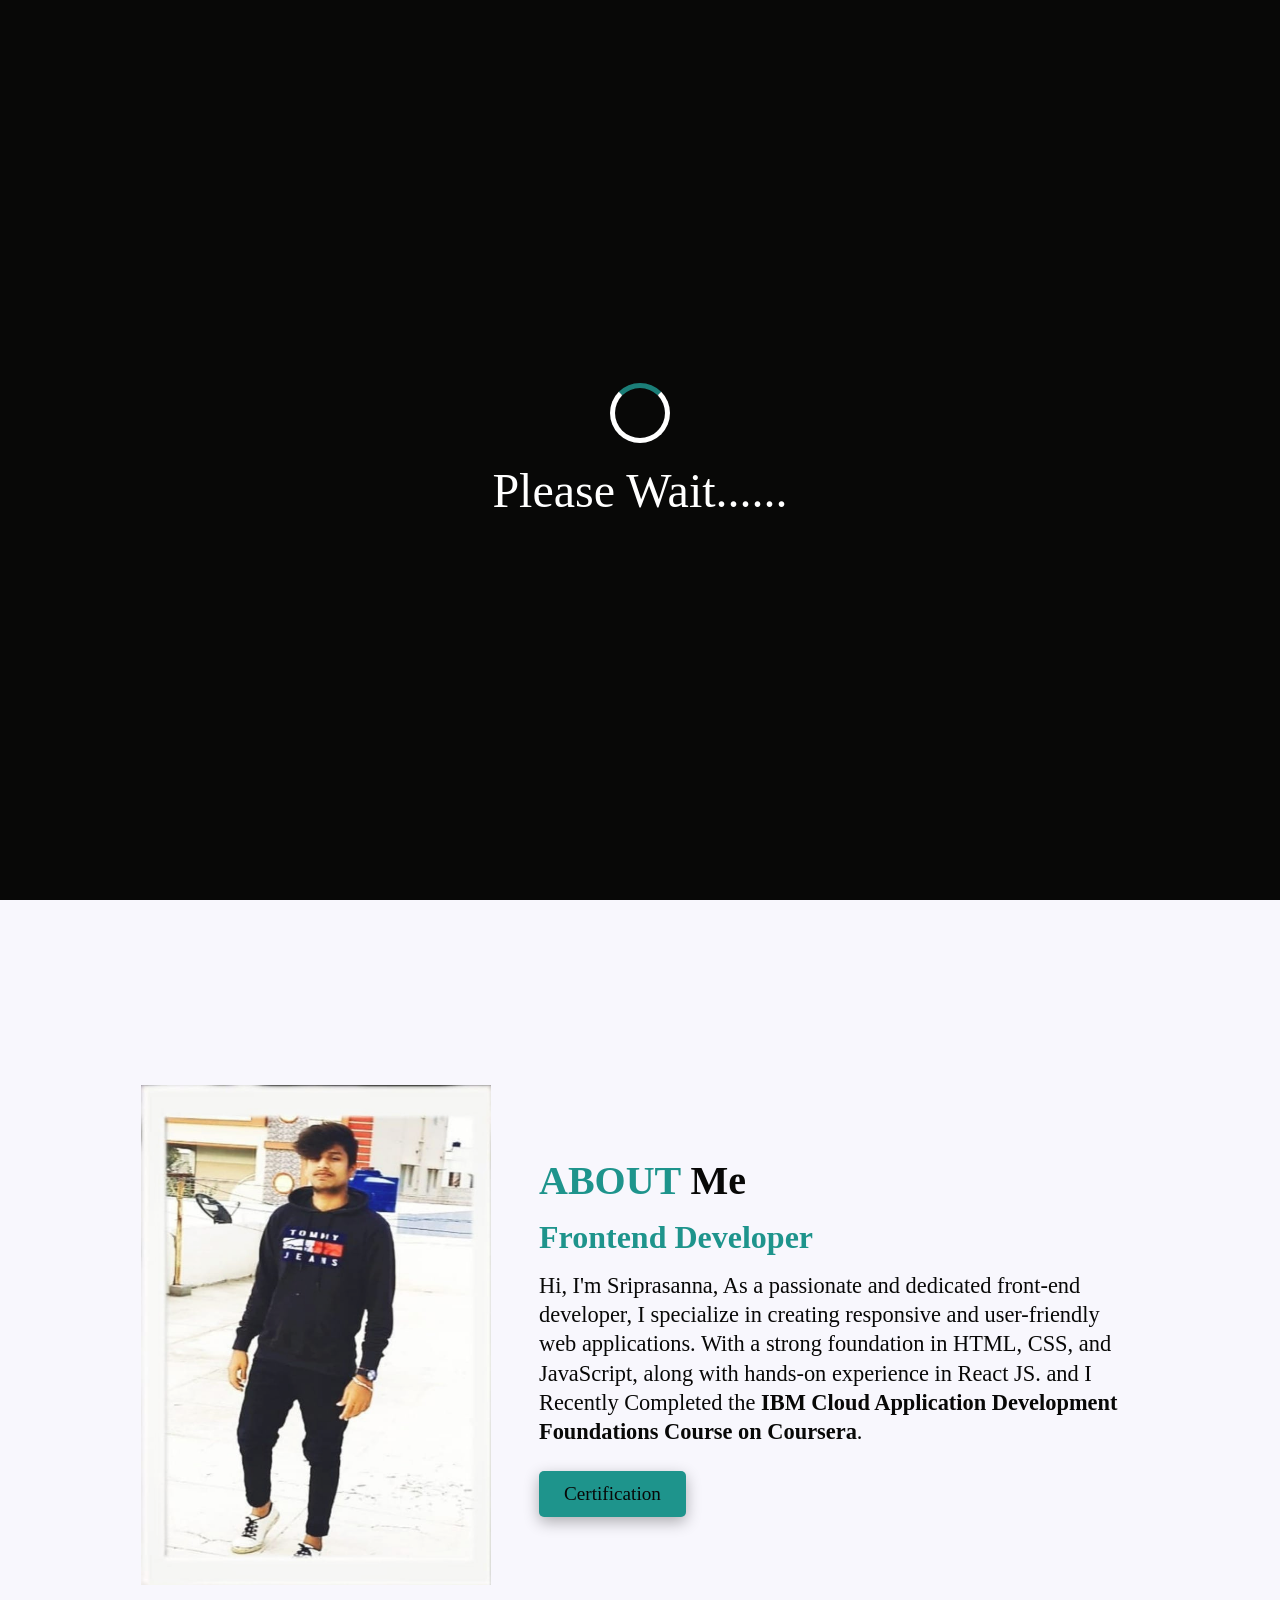
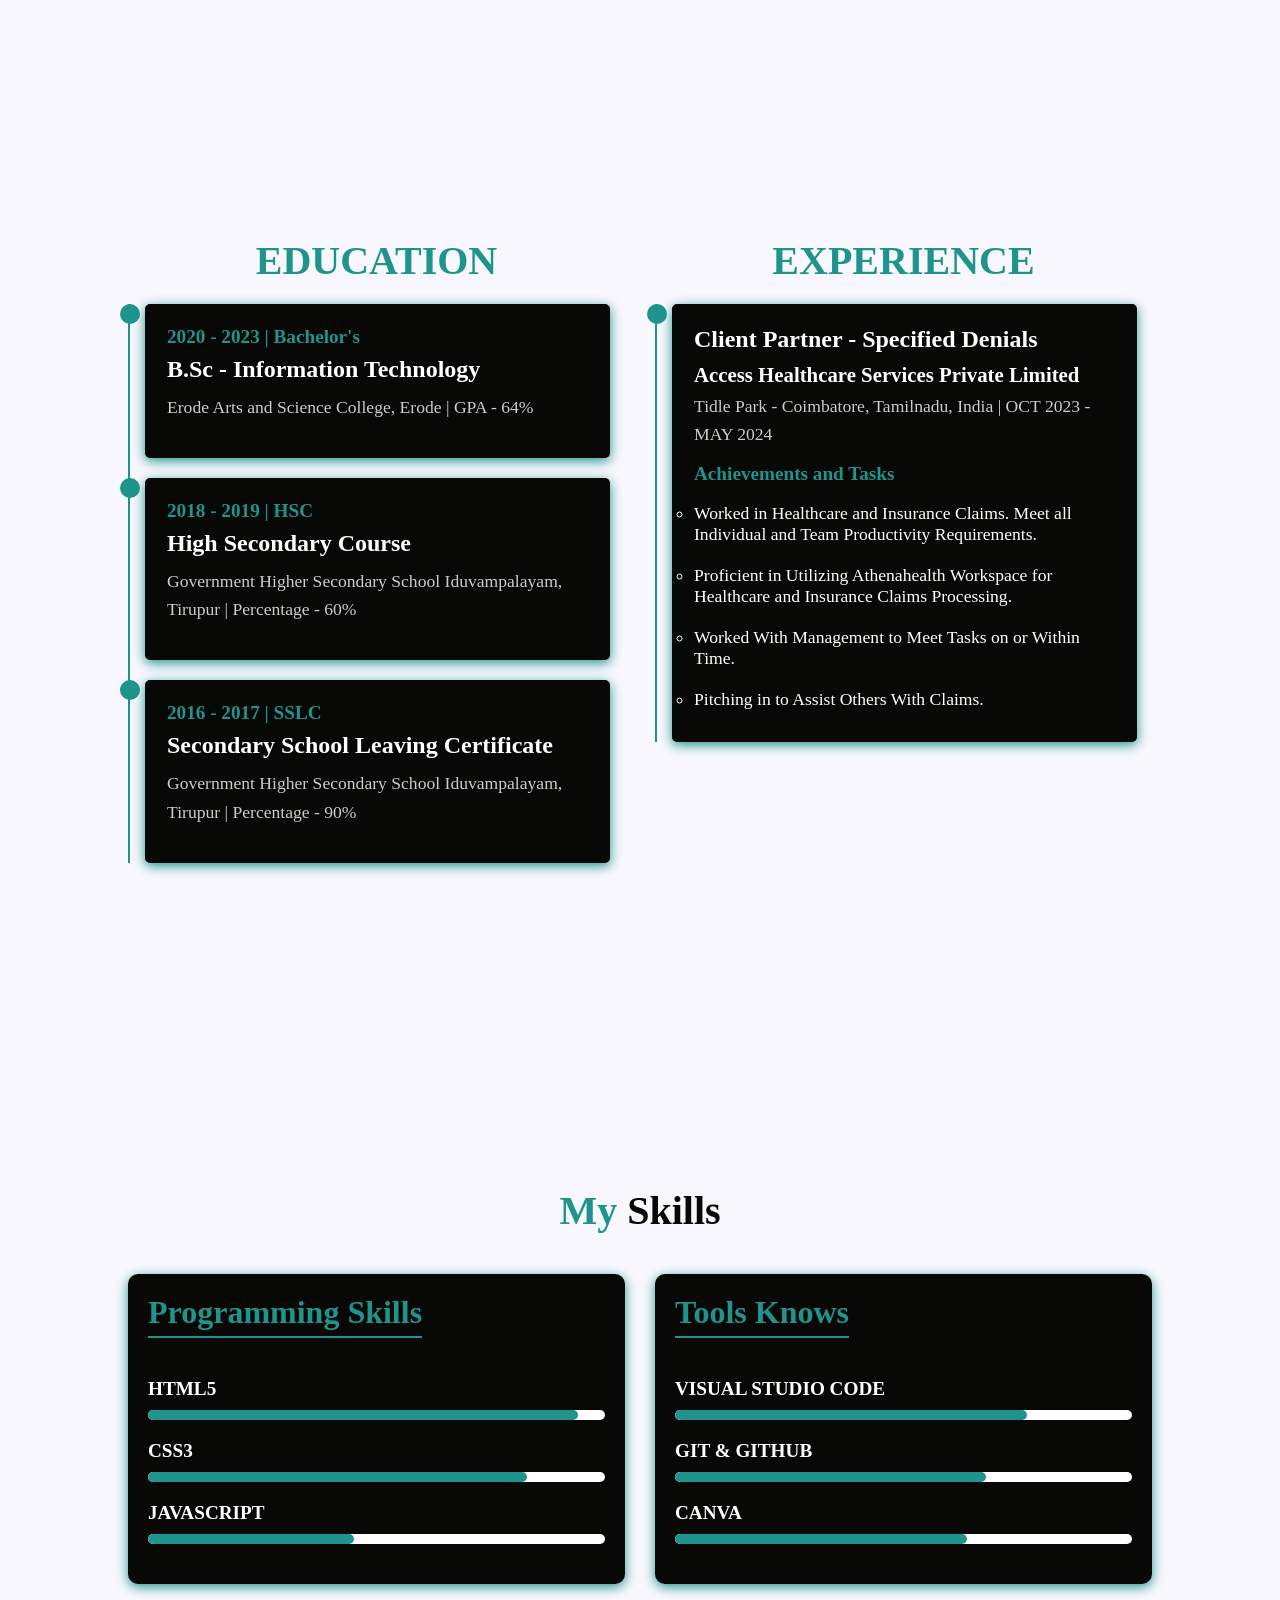
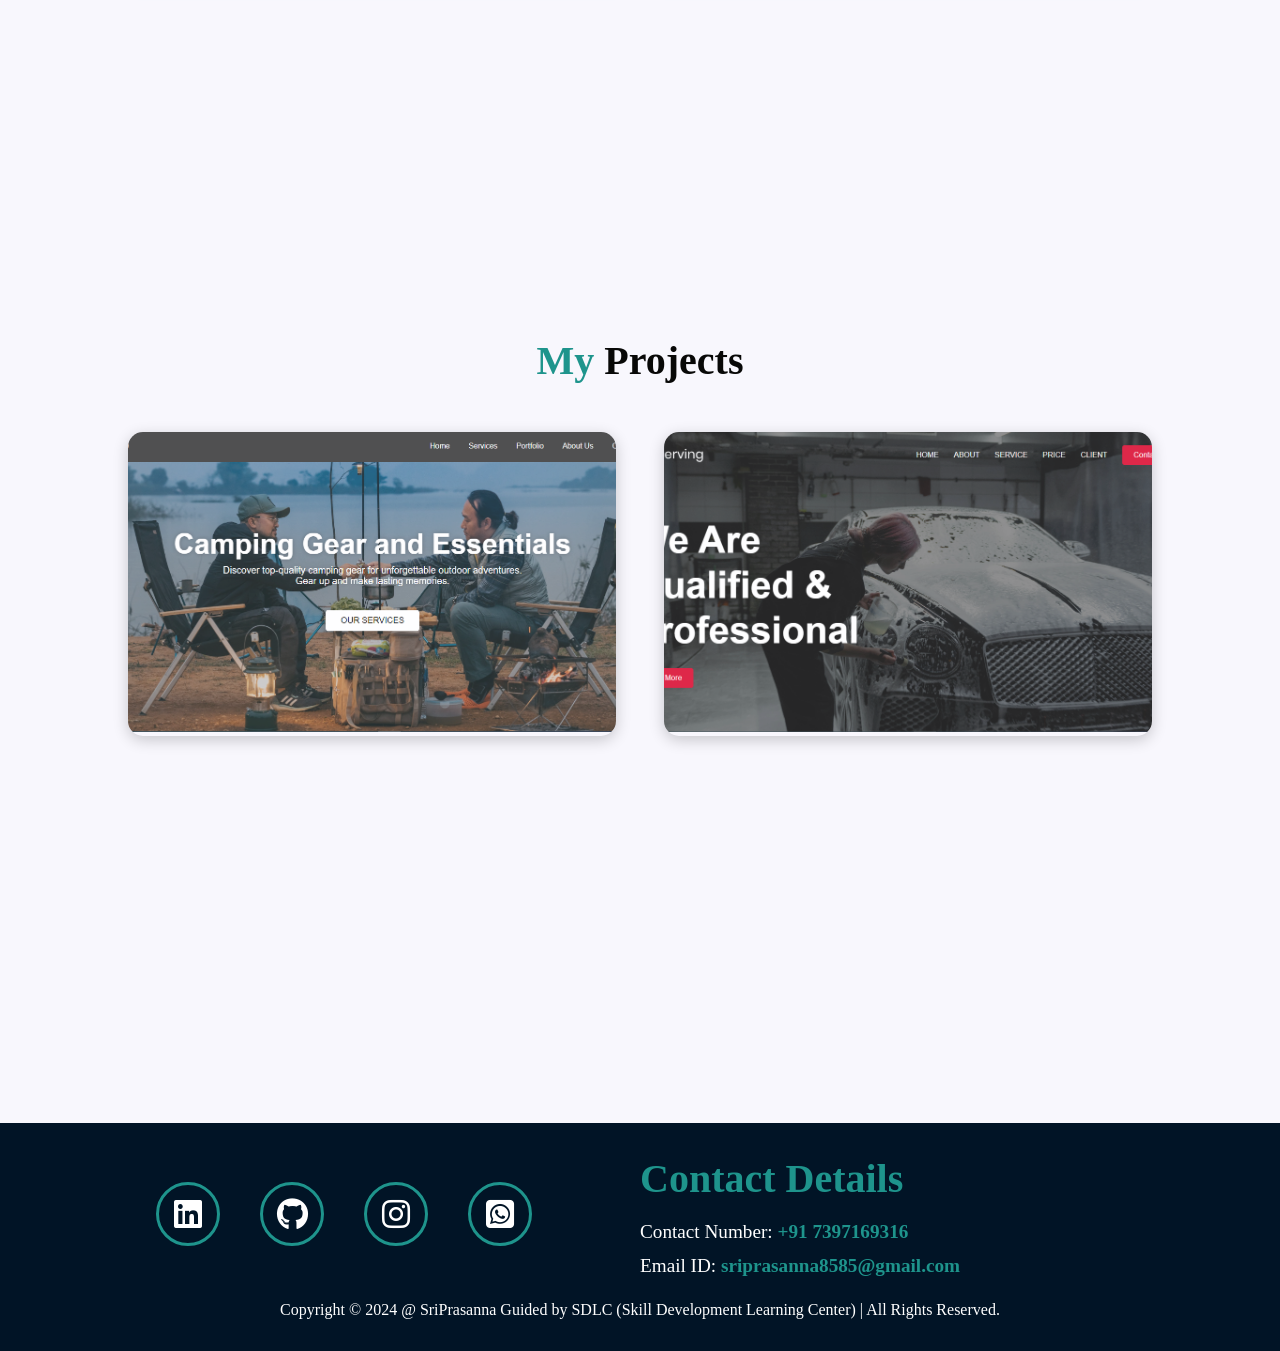
<file: index.html>
<!DOCTYPE html>
<html lang="en">

<head>
    <meta charset="UTF-8">
    <meta name="viewport" content="width=device-width, initial-scale=1.0">
    <title>Personal Portfolio</title>
    <link rel="stylesheet" href="./CSS3/style.css">
    <link rel="stylesheet" href="https://cdnjs.cloudflare.com/ajax/libs/font-awesome/6.6.0/css/all.min.css">
</head>

<body>
    <div class="loading-screen">
        <div class="loading"></div>
        <p>Please Wait......</p>
    </div>
    <!-- Header Section -->
    <nav class="navbar">
        <div class="logo">Sriprasanna</div>
        <div class="menu-toggle" id="mobile-menu">
            <span class="bar"></span>
            <span class="bar"></span>
            <span class="bar"></span>
        </div>
        <ul class="nav-list" id="nav-list">
            <li><a href="#home">Home</a></li>
            <li><a href="#about">About</a></li>
            <li><a href="#education">Education</a></li>
            <li><a href="#skills">Skills</a></li>
            <li><a href="#projects">Projects</a></li>
        </ul>
    </nav>


    <!-- Home Section -->
    <section class="home" id="home">
        <div class="home-content">
            <h3>Hi, Myself</h3>
            <h1>Sriprasanna</h1>
            <h3>I'm a <span id="role"></span></h3>

            <!-- Social Media Icons -->
            <div class="social-media">
                <a href="https://www.linkedin.com/in/prasanna85/" target="_blank">
                    <i class="fa-brands fa-linkedin"></i>
                </a>
                <a href="https://github.com/tronkrish/" target="_blank">
                    <i class="fa-brands fa-github"></i>
                </a>
                <a href="https://www.instagram.com/_tron_krish_/" target="_blank">
                    <i class="fa-brands fa-instagram"></i>
                </a>
                <a href="https://web.whatsapp.com/" target="_blank">
                    <i class="fa-brands fa-whatsapp"></i>
                </a>
            </div>

            <a href="./CSS3/Front-End Developer.pdf" class="btn" target="_blank">View Resume</a>
            <a href="./CSS3/Front-End Developer.pdf" class="btn" target="_blank" download id="btnss">Download Resume</a>

        </div>

        <div class="home-img">
            <img src="./CSS3/image2.jpeg" alt="Profile Picture">
        </div>
    </section>

    <!-- About Section -->
    <section class="about" id="about">
        <div class="about-img">
            <img src="./CSS3/Image3.jpeg" alt="Profile Image">
        </div>

        <div class="about-content">
            <h2 class="heading">ABOUT <span>Me</span></h2>
            <h3>Frontend Developer</h3>
            <p>
                Hi, I'm Sriprasanna, As a passionate and dedicated front-end developer, I specialize in creating
                responsive and user-friendly web applications. With a strong foundation in HTML, CSS, and JavaScript,
                along with hands-on experience in React JS. and I Recently Completed the <b>IBM Cloud Application Development Foundations Course on Coursera</b>.
            </p>
            <a href="https://www.credly.com/badges/7228fc24-bd98-495f-b2e7-82e15cb1e136/whatsapp" class="btn" target="_blank">Certification</a>
        </div>
    </section>


    <!-- Education Section -->
    <section class="education" id="education">
        <main class="row">
            <!-- Education Column -->
            <div class="col">
                <header class="title">
                    <h2>EDUCATION</h2>
                </header>
                <div class="content">

                    <div class="box">
                        <h4>2020 - 2023 | Bachelor's</h4>
                        <h3>B.Sc - Information Technology</h3>
                        <p>Erode Arts and Science College, Erode | GPA - 64%</p>
                    </div>
                  
                    <div class="box">
                        <h4>2018 - 2019 | HSC</h4>
                        <h3>High Secondary Course</h3>
                        <p>Government Higher Secondary School Iduvampalayam, Tirupur | Percentage - 60%</p>
                    </div>
                    
                    <div class="box">
                        <h4>2016 - 2017 | SSLC</h4>
                        <h3>Secondary School Leaving Certificate</h3>
                        <p>Government Higher Secondary School Iduvampalayam, Tirupur | Percentage - 90%</p>
                    </div>
                    
                </div>
            </div>

            <!-- Experience Column -->
            <div class="col">
                <header class="title">
                    <h2>EXPERIENCE</h2>
                </header>
                <div class="content">
                    <div class="box">
                        <h2>Client Partner - Specified Denials</h2>
                        <h3 class="office">Access Healthcare Services Private Limited</h3>
                        <p>Tidle Park - Coimbatore, Tamilnadu, India | OCT 2023 - MAY 2024</p>
                        <h4 class="tasks">Achievements and Tasks</h4>
                        <ul>
                            <li>Worked in Healthcare and Insurance Claims. Meet all Individual and Team Productivity
                                Requirements.</li>
                            <li>Proficient in Utilizing Athenahealth Workspace for Healthcare and Insurance Claims
                                Processing.</li>
                            <li>Worked With Management to Meet Tasks on or Within Time.</li>
                            <li>Pitching in to Assist Others With Claims.</li>
                        </ul>
                    </div>
                </div>
            </div>
        </main>
    </section>

    <!-- Skills Section -->
    <section class="skills" id="skills">
        <h2 class="heading">My <span>Skills</span></h2>
        <div class="row">
            <!-- Programming Skills -->
            <div class="col">
                <div class="sub-title">
                    <h2>Programming Skills</h2>
                </div>
                <div class="skills-container">
                    <div class="skill">
                        <div class="subject">HTML5</div>
                        <div class="progress-bar" value="94%">
                            <div class="progress-line" style="max-width: 94%"></div>
                        </div>
                    </div>
                    <div class="skill">
                        <div class="subject">CSS3</div>
                        <div class="progress-bar" value="83%">
                            <div class="progress-line" style="max-width: 83%"></div>
                        </div>
                    </div>
                    <div class="skill">
                        <div class="subject">JavaScript</div>
                        <div class="progress-bar" value="45%">
                            <div class="progress-line" style="max-width: 45%"></div>
                        </div>
                    </div>
                </div>
            </div>

            <!-- Tools Skills -->
            <div class="col">
                <div class="sub-title">
                    <h2>Tools Knows</h2>
                </div>
                <div class="skills-container">
                    <div class="skill">
                        <div class="subject">Visual Studio Code</div>
                        <div class="progress-bar" value="77%">
                            <div class="progress-line" style="max-width: 77%"></div>
                        </div>
                    </div>
                    <div class="skill">
                        <div class="subject">Git & GitHub</div>
                        <div class="progress-bar" value="68%">
                            <div class="progress-line" style="max-width: 68%"></div>
                        </div>
                    </div>
                    <div class="skill">
                        <div class="subject">Canva</div>
                        <div class="progress-bar" value="64%">
                            <div class="progress-line" style="max-width: 64%"></div>
                        </div>
                    </div>
                </div>
            </div>
        </div>
    </section>


    <!-- Project Section -->
    <section class="project" id="projects">
        <h2 class="heading">My <span>Projects</span></h2>
        <div class="project-container">
            <!-- Project 1 -->
            <div class="project-box">
                <img src="./CSS3/First Project.png" alt="Camping Gear Website">
                <div class="project-layer">
                    <a href="https://tronkrish.github.io/Camping-Gear-Website/" target="_blank">Camping Gear Website</a>
                    <p>This responsive website showcases a variety of camping gear. Built with HTML and CSS, it focuses
                        on mobile responsiveness, ensuring great visuals across devices of all sizes. Features include
                        an intuitive layout and user-friendly navigation.</p>
                </div>
            </div>

            <!-- Project 2 -->
            <div class="project-box">
                <img src="./CSS3/Third Project.png" alt="Doorstep Car Wash">
                <div class="project-layer">
                    <a href="https://tronkrish.github.io/Doorstep-Car-Wash/" target="_blank">Doorstep Car Wash</a>
                    <p>This project is a responsive landing page for a doorstep car washing service. Using HTML, CSS,
                        and JavaScript, the design ensures intuitive navigation and accessibility on desktops, tablets,
                        and mobile phones.</p>
                </div>
            </div>
        </div>
    </section>

    <!-- Footer Section -->
    <footer class="footer">
        <!-- Social Media Icons -->
        <div class="social-media">
            <a href="https://www.linkedin.com/in/prasanna85/" target="_blank"><i class="fa-brands fa-linkedin"></i></a>
            <a href="https://github.com/tronkrish/" target="_blank"><i class="fa-brands fa-github"></i></a>
            <a href="https://www.instagram.com/_tron_krish_/" target="_blank"><i class="fa-brands fa-instagram"></i></a>
            <a href="https://web.whatsapp.com/" target="_blank"><i class="fa-brands fa-square-whatsapp"></i></a>
        </div>

        <!-- Contact Details -->
        <div class="details">
            <h3>Contact Details</h3>
            <p>Contact Number: <span>+91 7397169316</span></p>
            <p>Email ID: <span>sriprasanna8585@gmail.com</span></p>
        </div>

        <!-- Footer Text -->
        <div class="footer-text">
            <p>Copyright &copy; 2024 @ SriPrasanna Guided by SDLC (Skill Development Learning Center) | All Rights
                Reserved.</p>
        </div>

        <!-- Back to Top Button -->
        <div class="footer-icontop">
            <a href="#home"><i class="fa-solid fa-angle-up"></i></a>
        </div>
    </footer>

    <script src="./JS6/script.js"></script>

</body>

</html>
</file>
<file: CSS3/style.css>
* {
    margin: 0;
    padding: 0;
    box-sizing: border-box;
    /* font-family: "Roboto", serif; */
    text-decoration: none;
    border: none;
    outline: none;
}

:root {
    --bg-color: #080807;
    --scd-bg-color: #011426;
    --text-color: #fff;
    --main-color: #1e948c;
    --extra-light: #f8f7fd;
    --white: #ffffff;
}

html {
    overflow-x: hidden;
    scroll-behavior: smooth;
}

body {
    background-color: var(--extra-light);
    color: var(--bg-color);
}

section {
    height: 100vh;
    padding: 10rem 9% 2rem;
}

/* Loading Page */

.loading-screen{
    position: fixed;
    top: 0;
    left: 0;
    z-index: 9999;
    height: 100vh;
    width: 100%;
    display: flex;
    justify-content: center;
    align-items: center;
    font-size: 3rem;
    flex-direction: column;
    background-color: #080807;
}

.loading-screen .loading{
    height: 60px;
    width: 60px;
    border-radius: 50%;
    border: 5px solid #fff;
    border-top: 5px solid #1b7e78;
    animation: loading 1s ease infinite;
}

@keyframes loading{
    from{
        transform: rotate(0deg);
    }
    to{
        transform: rotate(360deg);
    }
}

.loading-screen p{
    color: #fff;
    margin-top: 20px;
}

/* Navbar Styling */
.navbar {
    display: flex;
    justify-content: space-between;
    align-items: center;
    padding: 20px 40px;
    background-color: var(--main-color);
    color: var(--text-color);
    position: sticky;
    top: 0;
    z-index: 1000;
}

.logo {
    font-size: 2.5rem;
    font-weight: bold;
    color: var(--bg-color);
}

.logo:hover {
    cursor: pointer;
    color: var(--white);
}

.nav-list {
    display: flex;
    list-style-type: none;
    margin: 0;
}

.nav-list li {
    margin: 0 15px;
}

.nav-list a {
    text-decoration: none;
    color: var(--text-color);
    font-size: 1.4rem;
    transition: color 0.3s ease;
}

.nav-list a:hover {
    color: var(--bg-color);
}

/* Mobile Menu Toggle */
.menu-toggle {
    display: none;
    flex-direction: column;
    cursor: pointer;
}

.bar {
    background-color: var(--text-color);
    height: 3px;
    width: 25px;
    margin: 3px 0;
}

/* Home Section */
.home {
    display: flex;
    justify-content: space-between;
    align-items: center;
    padding: 50px 10%;
    background-color: var(--extra-light);
    color: var(--bg-color);
}

.home-content {
    flex: 1;
    max-width: 50%;
}

.home-content h3 {
    font-size: 2.5rem;
    color: var(--bg-color);
}

.home-content h1 {
    font-size: 4rem;
    margin: 10px 0;
    color: var(--bg-color);
}

.home-content span {
    color: var(--main-color);
    font-weight: bold;
}

#role {
    /* display: inline-block; */
    color: var(--main-color);
    font-weight: bold;
    overflow: hidden;
    /* Ensures text stays within bounds */
    border-right: 2px solid var(--main-color);
    /* Adds a blinking cursor */
    white-space: nowrap;
    animation: blink 0.7s step-end infinite;
    /* Cursor blinking effect */
}

@keyframes blink {
    50% {
        border-color: transparent;
    }
}

.social-media {
    margin: 20px 0;
    display: flex;
    gap: 15px;
}

.social-media a {
    display: inline-flex;
    justify-content: center;
    align-items: center;
    width: 4rem;
    height: 4rem;
    background: transparent;
    border: .2rem solid var(--main-color);
    border-radius: 50%;
    font-size: 2rem;
    color: var(--bg-color);
    margin: 0 1rem 0.5rem 0;
    transition: .5s ease;
}

.social-media a:hover {
    background-color: var(--main-color);
    color: var(--scd-bg-color);
    box-shadow: 0 0 1rem var(--main-color);
}

#btnss {
    margin-left: 30px;
}

.btn {
    display: inline-block;
    padding: 12px 20px;
    color: var(--bg-color);
    background-color: var(--main-color);
    border-radius: 5px;
    text-decoration: none;
    font-size: 1.2rem;
    transition: all 0.3s ease;
    box-shadow: 0 5px 15px rgba(0, 0, 0, 0.3);
}

.btn:hover {
    background-color: #1b7e78;
    transform: translateY(-5px);
}

/* Profile Image Styling */
.home-img {
    flex: 1;
    max-width: 45%;
    text-align: center;
}

.home-img img {
    width: 400px;
    height: 430px;
    border-radius: 50%;
    box-shadow: 0 0 20px var(--bg-color);
    /* animation: floatimage 4s ease-in-out infinite; */
}

/* @keyframes floatimage {
    0% {
        transform: translateY(0);
    }

    50% {
        transform: translateY(-2.4rem);
    }

    100% {
        transform: translateY(0);
    }
} */

/* About Section */
.about {
    display: flex;
    justify-content: center;
    align-items: center;
    gap: 3rem;
    background-color: var(--extra-light);
    padding: 50px 10%;
    margin-top: -100px;
}

#about {

    animation-name: appear;
    animation-timing-function: linear;
    animation-timeline: view();
    animation-range: entry 0% cover 40%;
    /* animation-delay: 5s; */
}

@keyframes appear {
    from {
        opacity: 0;
        transform: scale(0.5);
    }

    to {
        opacity: 1;
        transform: scale(1);
    }
}

.about-img img {
    height: 500px;
    width: 350px;
    /* border: 5px solid var(--scd-bg-color); */
    /* box-shadow: 0 10px 25px var(--bg-color); */
    transition: transform 0.3s ease, box-shadow 0.3s ease;
    opacity: 0.9;
}

.about-img img:hover {
    transform: scale(1.05);
    box-shadow: 0 15px 30px var(--bg-color);
}

.about-content {
    flex: 1;
    max-width: 600px;
    text-align: left;
}

.about-content h2 {
    font-size: 2.5rem;
    color: var(--main-color);
    margin-bottom: 15px;
}

.about-content h2 span {
    color: var(--bg-color);
}

.about-content h3 {
    font-size: 2rem;
    color: var(--main-color);
    margin-bottom: 15px;
}

.about-content p {
    font-size: 1.4rem;
    color: var(--bg-color);
    margin-bottom: 25px;
    line-height: 1.3;
}

.about-content .btn {
    display: inline-block;
    padding: 12px 25px;
    background-color: var(--main-color);
    color: var(--bg-color);
    border-radius: 5px;
    text-decoration: none;
    font-size: 1.2rem;
    transition: all 0.3s ease;
}

.about-content .btn:hover {
    background-color: #1b7e78;
    transform: translateY(-5px);
}

/* Education Section */
.education {
    width: 100%;
    padding: 50px 10%;
    background-color: var(--extra-light);
}

#education {

    animation-name: appear;
    animation-timing-function: linear;
    animation-timeline: view();
    animation-range: entry 0% cover 40%;
    /* animation-delay: 5s; */
}

@keyframes appear {
    from {
        opacity: 0;
        transform: scale(0.5);
    }

    to {
        opacity: 1;
        transform: scale(1);
    }
}

.education .row {
    display: grid;
    grid-template-columns: repeat(auto-fit, minmax(300px, 1fr));
    gap: 30px;
}

.col .title {
    color: var(--main-color);
    padding-bottom: 20px;
}

.title h2 {
    font-size: 2.5rem;
    text-align: center;
}

.col .content {
    padding: 0 15px;
    border-left: 2px solid var(--main-color);
    /* border-radius: 5px; */
}

.col .content .box {
    position: relative;
    padding: 20px;
    border: 2px solid var(--bg-color);
    cursor: pointer;
    transition: all 0.4s;
    margin-bottom: 20px;
    box-shadow: 0 3px 12px 0px var(--main-color);
    background-color: var(--bg-color);
    border-radius: 5px;
}

.col .content .box:hover {
    transform: scale(1.03);
    box-shadow: 0 8px 16px 0px rgba(30, 148, 140, 0.5);
}

.col .content .box::before {
    content: '';
    position: absolute;
    width: 16px;
    height: 16px;
    border-radius: 50%;
    right: calc(100% + 7px);
    top: -2px;
    background-color: var(--main-color);
    border: 2px solid var(--main-color);
}

.box h4 {
    font-size: 1.2rem;
    color: var(--main-color);
    margin-bottom: 8px;
}

.box h2,
.box h3 {
    font-size: 1.5rem;
    color: #fff;
    margin-bottom: 10px;
}

.box .office {
    font-size: 1.3rem;
    color: var(--text-color);
    margin-bottom: 5px;
}

.box p {
    line-height: 1.6;
    font-size: 1.1rem;
    margin-bottom: 15px;
    color: #ccc;
}

.box ul li {
    list-style: circle;
    font-size: 1.1rem;
    padding: 10px 0;
    color: var(--text-color);
}

/* Skills Section */
.skills {
    width: 100%;
    padding: 50px 10%;
    background-color: var(--extra-light);
    margin-top: 50px;
}

#skills {

    animation-name: appear;
    animation-timing-function: linear;
    animation-timeline: view();
    animation-range: entry 0% cover 40%;
    /* animation-delay: 5s; */
}

@keyframes appear {
    from {
        opacity: 0;
        transform: scale(0.5);
    }

    to {
        opacity: 1;
        transform: scale(1);
    }
}

.skills h2 {
    font-size: 2.5rem;
    color: var(--main-color);
    text-align: center;
    margin-bottom: 30px;
}

.skills h2 span {
    color: var(--bg-color);
}

.skills .row {
    display: grid;
    grid-template-columns: repeat(auto-fit, minmax(300px, 1fr));
    gap: 30px;
    margin-top: 40px;
}

.skills .col {
    background-color: var(--bg-color);
    border-radius: 10px;
    padding: 20px;
    box-shadow: 0 3px 12px 0px var(--main-color);
    transition: transform 0.3s ease;
}

.skills .col:hover {
    transform: translateY(-5px);
}

.sub-title h2 {
    color: var(--main-color);
    font-size: 2rem;
    margin-bottom: 20px;
    text-align: center;
    border-bottom: 2px solid var(--main-color);
    display: inline-block;
    padding-bottom: 5px;
}

.skills-container {
    margin-top: 20px;
}

.skill {
    margin-bottom: 20px;
}

.subject {
    font-size: 1.2rem;
    font-weight: bold;
    color: var(--text-color);
    text-transform: uppercase;
    margin-bottom: 10px;
}

.progress-bar {
    position: relative;
    width: 100%;
    height: 10px;
    background-color: #fff;
    border-radius: 10px;
    overflow: hidden;
}

.progress-bar::after {
    content: attr(value);
    position: absolute;
    top: -25px;
    right: 0;
    font-size: 0.9rem;
    color: #fff;
}

.progress-line {
    height: 100%;
    background-color: var(--main-color);
    border-radius: 10px;
    transition: width 0.4s ease-in-out;
}

/* Project Section */
.project {
    background-color: var(--extra-light);
    padding: 50px 10%;
    margin-top: -150px;
}

#project {

    animation-name: appear;
    animation-timing-function: linear;
    animation-timeline: view();
    animation-range: entry 0% cover 40%;
    /* animation-delay: 5s; */
}

@keyframes appear {
    from {
        opacity: 0;
        transform: scale(0.5);
    }

    to {
        opacity: 1;
        transform: scale(1);
    }
}

.project h2 {
    margin-bottom: 3rem;
    font-size: 2.5rem;
    color: var(--main-color);
    text-align: center;
}

.project h2 span {
    color: var(--bg-color);
}

.project-container {
    display: grid;
    grid-template-columns: repeat(auto-fit, minmax(280px, 1fr));
    gap: 3rem;
}

.project-box {
    position: relative;
    border-radius: 15px;
    box-shadow: 0 4px 15px rgba(0, 0, 0, 0.2);
    overflow: hidden;
    transition: transform 0.4s ease;
}

.project-box:hover {
    transform: translateY(-10px);
}

.project-box img {
    width: 100%;
    height: 300px;
    object-fit: cover;
    transition: transform 0.5s ease, opacity 0.5s ease;
    opacity: 0.85;
}

.project-box:hover img {
    transform: scale(1.1);
    opacity: 1;
}

.project-layer {
    position: absolute;
    bottom: 0;
    left: 0;
    background: linear-gradient(to bottom, rgba(12, 12, 12, 0.1), rgba(0, 0, 0, 0.8));
    width: 100%;
    padding: 1.5rem;
    text-align: center;
    transform: translateY(100%);
    transition: transform 0.4s ease;
    color: var(--bg-color);
}

.project-box:hover .project-layer {
    transform: translateY(0);
}

.project-layer a {
    font-size: 1.5rem;
    color: var(--text-color);
    font-weight: bold;
    text-decoration: none;
    margin-bottom: 10px;
    display: inline-block;
    border-bottom: 2px solid var(--main-color);
    transition: color 0.3s ease, border-bottom-color 0.3s ease;
}

.project-layer a:hover {
    color: var(--main-color);
    border-bottom-color: var(--text-color);
}

.project-layer p {
    font-size: 1rem;
    line-height: 1.5;
    color: var(--text-color);
    margin-top: 10px;
}



/* Footer Section */
.footer {
    display: grid;
    grid-template-columns: 1fr 1fr;
    grid-template-areas:
        "social details"
        "text text";
    background: var(--scd-bg-color);
    padding: 2rem 5%;
    color: var(--text-color);
    align-items: center;
    margin-top: -5%;
}

.footer .social-media {
    grid-area: social;
    display: flex;
    justify-content: center;
    gap: 1.5rem;
    margin-bottom: 1.5rem;
}

.footer .social-media a {
    font-size: 2rem;
    color: var(--text-color);
    transition: color 0.3s;
}

.footer .social-media a:hover {
    background-color: var(--main-color);
    color: var(--scd-bg-color);
    box-shadow: 0 0 1rem var(--main-color);
}

.footer .details {
    grid-area: details;
    text-align: left;
}

.footer .details h3 {
    font-size: 2.5rem;
    color: var(--main-color);
    margin-bottom: 1rem;
}

.footer .details p {
    font-size: 1.2rem;
    line-height: 1.5;
    margin: 0.3rem 0;
}

.footer .details span {
    color: var(--main-color);
    font-weight: bold;
    cursor: pointer;
}

.footer .footer-text {
    grid-area: text;
    text-align: center;
    margin-top: 1rem;
    font-size: 1rem;
    color: var(--text-color);
}

.footer .footer-text p {
    margin: 0;
}

.footer .footer-icontop {
    position: fixed;
    bottom: 2rem;
    right: 2rem;
    background: var(--main-color);
    border-radius: 50%;
    display: flex;
    align-items: center;
    justify-content: center;
    width: 50px;
    height: 50px;
    box-shadow: 0 5px 15px rgba(0, 0, 0, 0.2);
    cursor: pointer;
    transition: transform 0.3s, box-shadow 0.3s;
}

.footer .footer-icontop a {
    color: var(--bg-color);
    font-size: 1.5rem;
}

.footer .footer-icontop:hover {
    transform: translateY(-5px);
    box-shadow: 0 8px 20px rgba(0, 0, 0, 0.3);
}




/* Media Query */

@media all and(max-width: 1200px) {
    html {
        font-size: 55%;
    }
}

@media (max-width: 1024px) {
    .home {
        flex-direction: column;
        text-align: center;
    }

    .home-content {
        max-width: 100%;
    }

    .home-img {
        margin-top: 60px;
        max-width: 100%;
    }

    .home-img img {
        width: 350px;
        height: 350px;
    }

    .about {
        flex-direction: column;
        text-align: center;
        gap: 2rem;
    }

    .about-img img {
        height: 400px;
        width: 300px;
        margin-top: 100px;
    }

    .about-content h2 {
        font-size: 2.2rem;
    }

    .about-content h3 {
        font-size: 1.8rem;
    }

    .about-content p {
        font-size: 1.4rem;
    }

    .education {
        padding: 30px 5%;
        margin-top: 50px;
    }

    .title h2 {
        font-size: 2rem;
    }

    .box h4 {
        font-size: 1.1rem;
    }

    .box h2,
    .box h3 {
        font-size: 1.3rem;
    }

    .box p,
    .box ul li {
        font-size: 1rem;
    }

    .skills {
        margin-top: -10%;
    }

    .project {
        margin-top: -35%;
    }

    .footer {
        margin-top: -25%;
    }

}

/* @media all and (max-width: 991px) {

    section {
        padding: 10rem 1%;
    }

    .project {
        padding-bottom: 7rem;
    }

    .contact {
        min-height: auto;
    }

    .footer {
        padding: 2rem 3%;
    }
} */

/* Responsive Navbar */
@media (max-width: 768px) {
    .menu-toggle {
        display: flex;
    }

    .nav-list {
        display: none;
        flex-direction: column;
        position: absolute;
        top: 100%;
        right: 0;
        width: 100%;
        background-color: var(--main-color);
        padding: 10px 0;
        text-align: center;
    }

    .nav-list.active {
        display: flex;
    }

    .nav-list li {
        margin: 10px 0;
    }

    .home-content h3 {
        font-size: 2rem;
    }

    .home-content h1 {
        font-size: 3rem;
    }

    .btn {
        font-size: 1rem;
        padding: 10px 15px;
    }

    .home-img img {
        margin-top: 20%;
        width: 350px;
        height: 350px;
    }

    .about-content h2 {
        font-size: 2rem;
    }

    .about-content h3 {
        font-size: 1.6rem;
    }

    .about-content p {
        font-size: 1.2rem;
    }

    .about-img img {
        height: 350px;
        width: 300px;
        animation: none;
    }

    .row {
        grid-template-columns: 1fr;
    }

    .title h2 {
        font-size: 1.8rem;
    }

    .box h4 {
        font-size: 1rem;
    }

    .box h2,
    .box h3 {
        font-size: 1.2rem;
    }

    .box p,
    .box ul li {
        font-size: 0.9rem;
    }

    .skills {
        margin-top: 25%;
    }

    .skills h2 {
        font-size: 2rem;
    }

    .sub-title h2 {
        font-size: 1.8rem;
    }

    .subject {
        font-size: 1rem;
    }

    .project {
        margin-top: -10%;
    }

    .progress-bar::after {
        font-size: 0.8rem;
    }

    .project h2 {
        font-size: 2rem;
    }

    .project-container {
        gap: 1.5rem;
    }

    .project-box img {
        height: 200px;
    }

    .project-layer a {
        font-size: 1.3rem;
    }

    .project-layer p {
        font-size: 0.9rem;
    }

    .footer {
        grid-template-columns: 1fr;
        grid-template-areas:
            "social"
            "details"
            "text";
        text-align: center;
    }

    .footer .details {
        text-align: center;
        margin-top: 1.5rem;
    }

}

@media all and (max-width: 600px) {
    .skills {
        margin-top: 250px;
    }
}

@media (max-width: 480px) {
    .home-content h3 {
        font-size: 1.5rem;
    }

    .home-content h1 {
        font-size: 2.5rem;
    }

    .btn {
        font-size: 0.9rem;
        padding: 8px 12px;
    }

    .home-img img {
        width: 310px;
        height: 350px;
        margin-top: -70px;
    }

    .about-content h2 {
        font-size: 1.8rem;
    }

    .about-content h3 {
        font-size: 1.5rem;
    }

    .about-content p {
        font-size: 1.1rem;
    }

    .about-img img {
        height: 400px;
        width: 300px;
        margin-top: 100px;
    }

    .about-content .btn {
        font-size: 1rem;
        padding: 10px 20px;
    }

    .title h2 {
        font-size: 1.5rem;
    }

    .box h4 {
        font-size: 0.9rem;
    }

    .box h2,
    .box h3 {
        font-size: 1rem;
    }

    .box p,
    .box ul li {
        font-size: 0.8rem;
    }

    .skills h2 {
        font-size: 1.8rem;
    }

    .sub-title h2 {
        font-size: 1.6rem;
    }

    .subject {
        font-size: 0.9rem;
    }

    .project {
        margin-top: -100px;
    }

    .progress-bar::after {
        font-size: 0.7rem;
    }

    .project h2 {
        font-size: 1.8rem;
    }

    .project-layer a {
        font-size: 1.1rem;
    }

    .project-layer p {
        font-size: 0.85rem;
    }

    .contact form .input-box input {
        width: 100%;
    }

    .footer {
        margin-top: -150px;
    }

    .footer .social-media a {
        font-size: 1.5rem;
    }

    .footer .details h3 {
        font-size: 1.5rem;
    }

    .footer .details p {
        font-size: 0.9rem;
    }

    .footer .footer-text {
        font-size: 0.9rem;
    }

    .footer .footer-icontop {
        width: 40px;
        height: 40px;
    }

    .footer .footer-icontop a {
        font-size: 1.2rem;
    }
}

@media screen and (max-width: 400px) {
    .about-img img {
        margin-top: 50px;
    }
}
</file>
